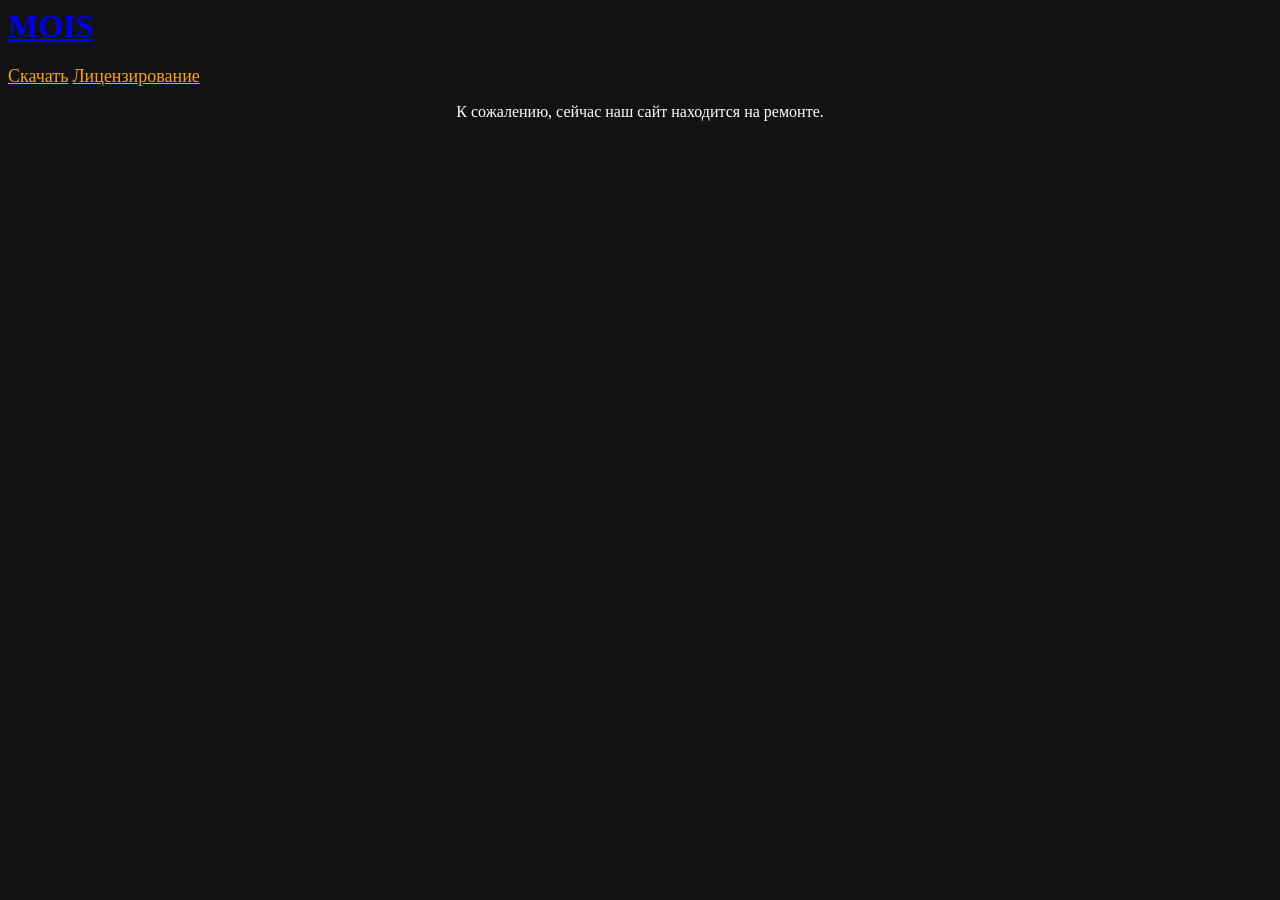
<file: index.html>
<html>
  <link rel="stylesheet" href="style.css" />
  <body>
    <h1><a class="main" href="#">MOIS</a></h1>
    <a class="link" href="#download">Скачать</a>
    <a class="link" href="#licenses">Лицензирование</a>
    
    <section id="home">
      <h2>Домашняя страница</h2>
    </section>
    
    <section id="download">
      <h2>Скачать</h2>
    </section>
    
    <section id="licenses">
      <h2>Лицензирование</h2>
    </section>
    
    <center>
      <p>К сожалению, сейчас наш сайт находится на ремонте.</p>
    </center>
  </body>
</html>
</file>
<file: style.css>
section {
  display: none;
}
section:target {
  display: block;
}
section:not(:target) {
  display: none;
}
#home:not(:target) {
}
body {
  color: white;
  background-color: #121212;
}
.link {
  color: orange;
  font-size: 18;
}
.logo {
  color: white;
  text-decoration: none;
}
</file>
